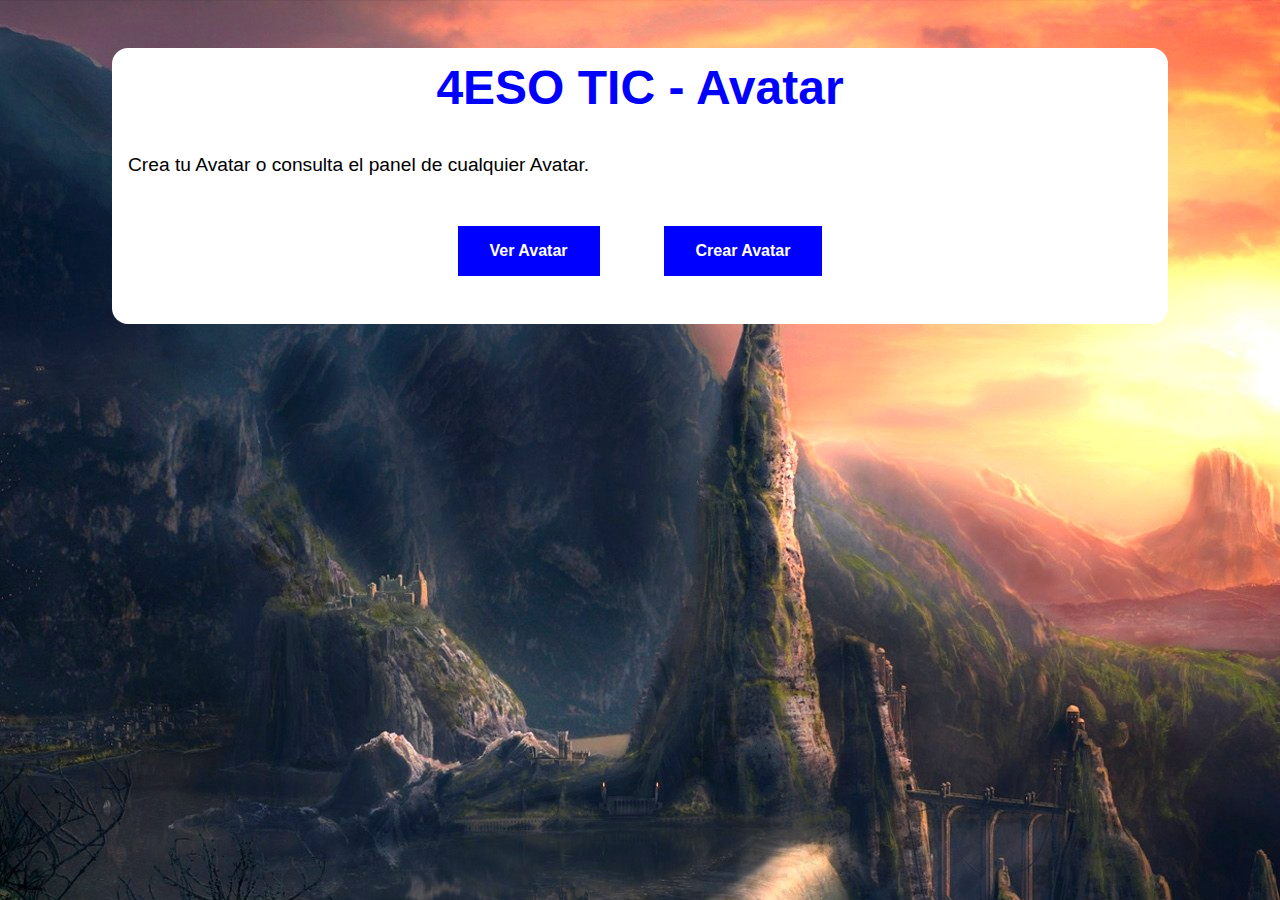
<file: index.html>
<!doctype html>
<html lang=es>

	<head>
		<meta charset=utf-8 />
		<meta content=author value="Miguel Jaque mjaque@fundacionloyola.es" />
		<meta name=viewport content="width=device-width, initial-scale=1" />
		<title>4ESO TIC - Avatar</title>

		<link rel=stylesheet href=css/reset.css />
		<link rel=stylesheet href=css/index.css />
	</head>

	<body>
		<div id=divModal>
			<h1>4ESO TIC - Avatar</h1>
			<p>Crea tu Avatar o consulta el panel de cualquier Avatar.</p>
			<div id=divBotones>
				<button id=btnVer>Ver Avatar</button>
				<button id=btnCrear>Crear Avatar</button>
			</div>
		</div>
		<script src=js/index.js></script>
	</body>

</html>
</file>
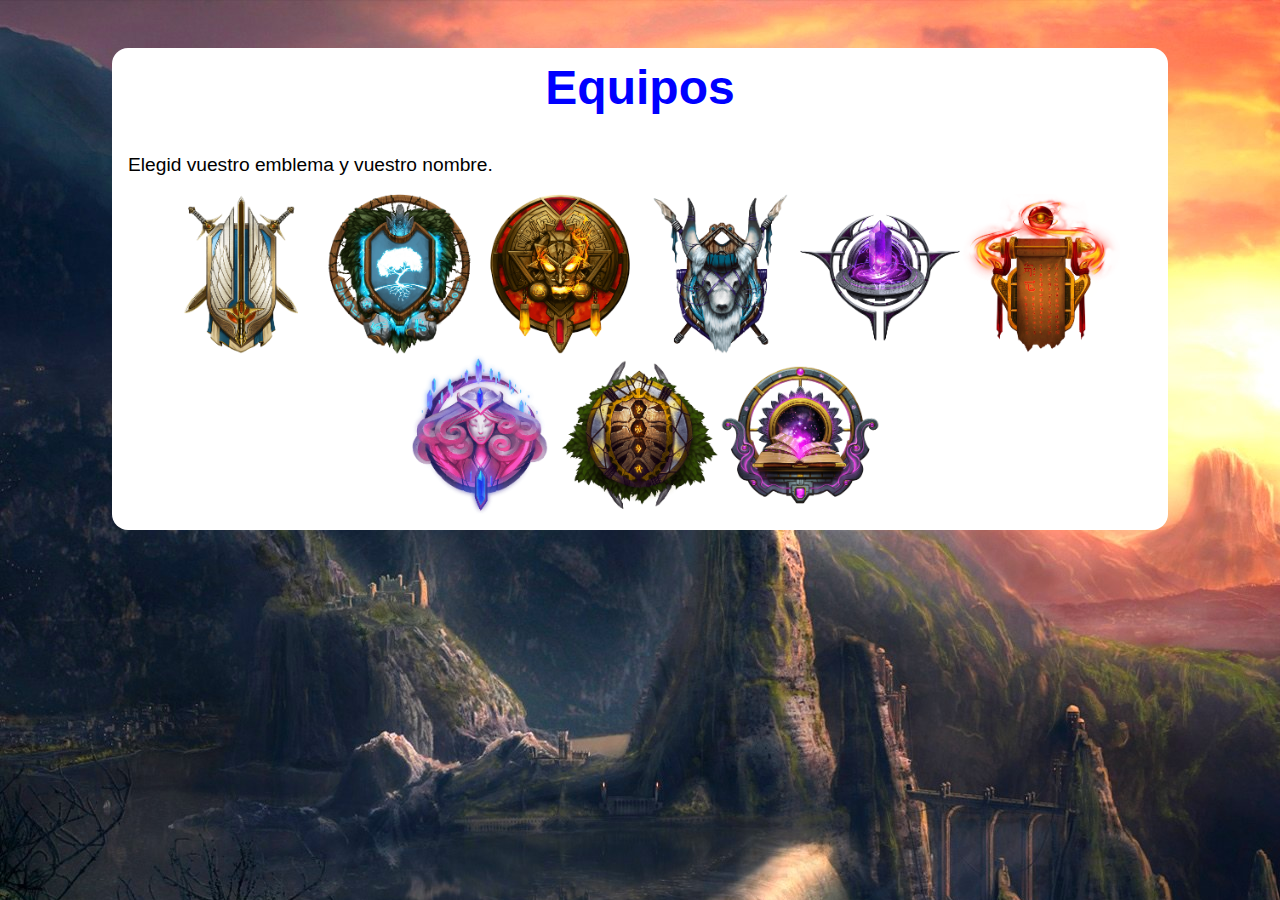
<file: equipos.html>
<!doctype html>
<html lang=es>

<head>
	<meta charset=utf-8 />
	<meta content=author value="Miguel Jaque mjaque@fundacionloyola.es" />
	<meta name=viewport content="width=device-width, initial-scale=1" />
	<title>4ESO TIC - Avatar</title>

	<link rel=stylesheet href=css/reset.css />
	<link rel=stylesheet href=css/equipos.css />
</head>

<body>
	<div id=divModal>
		<h1>Equipos</h1>
		<p>Elegid vuestro emblema y vuestro nombre.</p>
		<div id=divEquipos>
			<img src=img/equipo_1.png />
			<img src=img/equipo_2.png />
			<img src=img/equipo_3.png />
			<img src=img/equipo_4.png />
			<img src=img/equipo_5.png />
			<img src=img/equipo_6.png />
			<img src=img/equipo_7.png />
			<img src=img/equipo_8.png />
			<img src=img/equipo_9.png />
		</div>
	</div>
	<script src=js/equipos.js></script>
</body>

</html>
</file>
